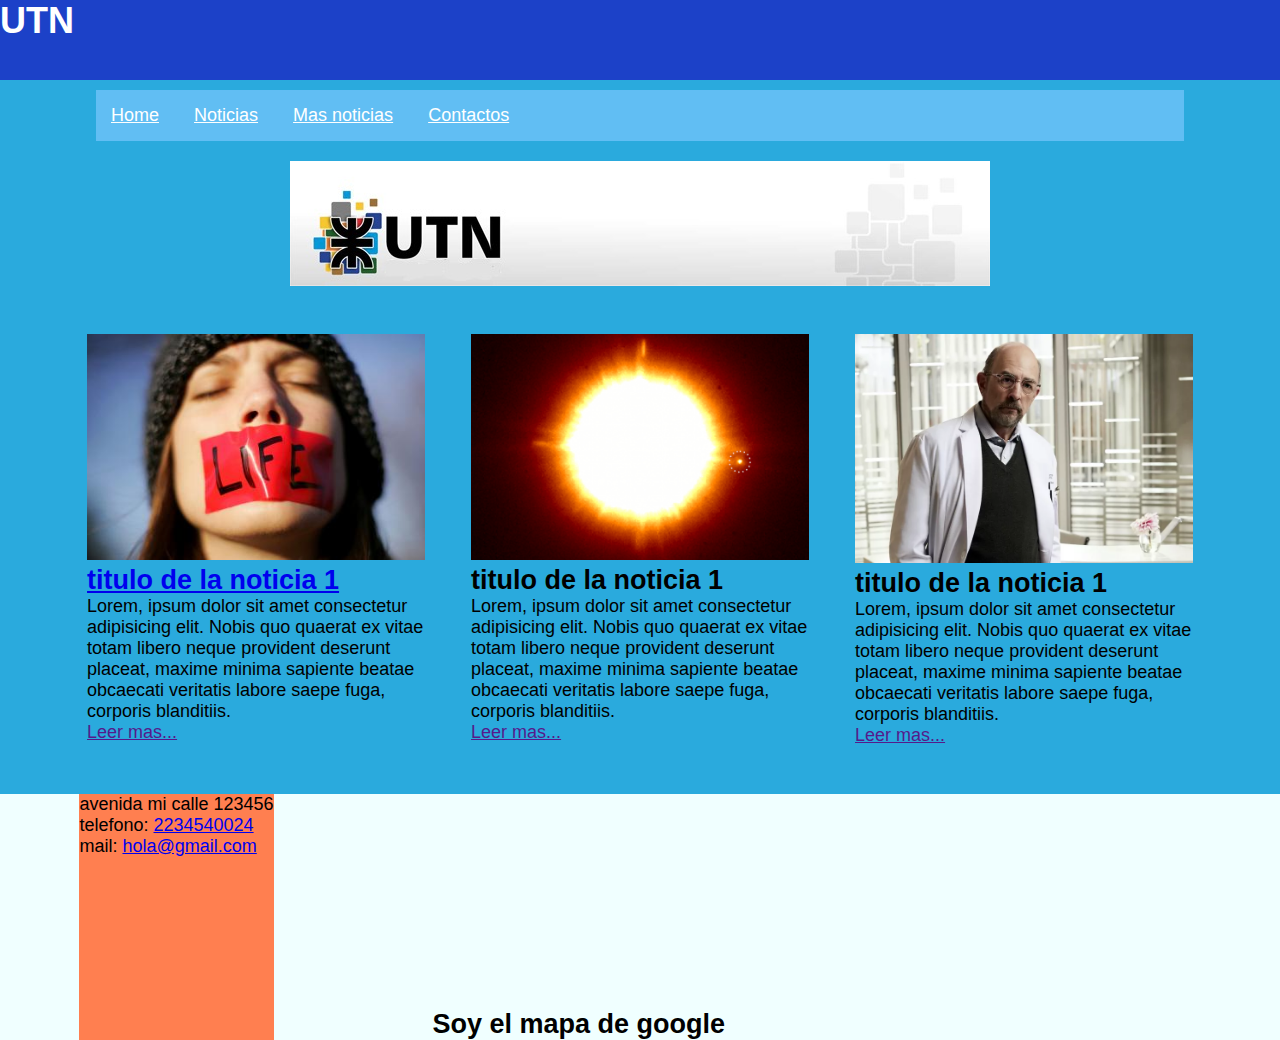
<file: index.html>
<!DOCTYPE html>
<html lang="en">
<head>
    <meta charset="UTF-8">
    <meta http-equiv="X-UA-Compatible" content="IE=edge">
    <meta name="viewport" content="width=device-width, initial-scale=1.0">
    <title> Class 6 :: GIT </title>
    <link rel="stylesheet" href="./css/index.css">
</head>
<body class="body">
    <!-- Pasos para hacer un commit:
    1- git init
    2- git add
    3- git status
    4- git commit -m "Agregar un comentario"-->

    <header class="header">
        <div class="logo">
            <a href="/" class="link-logo">
                <h1>
                    utn
                </h1>
            </a>
        </div>
    </header>

    <nav class="nav-bar">
        <ul class="menu-principal">
            <li><a href="./index.html">Home</a></li>
            <li><a href="./pages/noticias.html">Noticias</a></li>
            <li><a href="./pages/mas-noticias.html">Mas noticias</a></li>
            <li><a href="./pages/contactos.html">Contactos</a></li>

        </ul>

    </nav>

    <aside class="banner-top">
        <a href="https://sceu.frba.utn.edu.ar/" target="_blank">
            <img src="./imagenes/doc.jpg" alt="Logo utn">
        </a>
    </aside>


    <main>
        <section id="contenedor">
            <article class="primero">
                <a href="./pages/mas-noticias.html">
                <figure>
                    <img src="./imagenes/img1.jpg" alt="noti1">
                </a>
                </figure>

                <div class="textos">
                    <a href="./pages/mas-noticias.html">
                    <h2>titulo de la noticia 1</h2>
                </a>
                    <p>
                        Lorem, ipsum dolor sit amet consectetur adipisicing elit. Nobis quo quaerat ex vitae totam libero neque provident deserunt placeat, maxime minima sapiente beatae obcaecati veritatis labore saepe fuga, corporis blanditiis.
                    </p>
                    <a href="">
                        Leer mas...
                    </a>


                </div>

            </article>

            <article class="segundo">
                <figure>
                    <img src="./imagenes/img2.png" alt="noti2">
                </figure>

                <div class="textos">
                    <h2>titulo de la noticia 1</h2>
                    <p>
                        Lorem, ipsum dolor sit amet consectetur adipisicing elit. Nobis quo quaerat ex vitae totam libero neque provident deserunt placeat, maxime minima sapiente beatae obcaecati veritatis labore saepe fuga, corporis blanditiis.
                    </p>
                    <a href="">
                        Leer mas...
                    </a>


                </div>

            </article>

            <article class="tercero">
                <figure>
                    <img src="./imagenes/doc.webp" alt="noti3">
                </figure>

                <div class="textos">
                    <h2>titulo de la noticia 1</h2>
                    <p>
                        Lorem, ipsum dolor sit amet consectetur adipisicing elit. Nobis quo quaerat ex vitae totam libero neque provident deserunt placeat, maxime minima sapiente beatae obcaecati veritatis labore saepe fuga, corporis blanditiis.
                    </p>
                    <a href="">
                        Leer mas...
                    </a>


                </div>

            </article>

        </section>

    </main>

    <footer class="footer">
        <div class="data">
            <ul>
                <li>avenida mi calle 123456</li>
                <li>telefono: <a href="tel:2234540024">2234540024</a></li>
                <li>mail: <a href="mailto:hola@gmail.com">hola@gmail.com</a></li>
            </ul>

        </div>
        <div class="map">
            <iframe src="https://www.google.com/maps/embed?pb=!1m18!1m12!1m3!1d3144.460227091883!2d-57.55169448511417!3d-37.98972435190462!2m3!1f0!2f0!3f0!3m2!1i1024!2i768!4f13.1!3m3!1m2!1s0x9584dbff6dd019df%3A0x30d801ed5d34a971!2sMambru%20Pizzas%20Y%20Hamburguesas!5e0!3m2!1ses-419!2sar!4v1650585874352!5m2!1ses-419!2sar" width="800" height="200" style="border:0;" allowfullscreen="" loading="lazy" referrerpolicy="no-referrer-when-downgrade"></iframe>
            <h2>Soy el mapa de google</h2>
        </div>

    </footer>
    
</body>
</html>
</file>
<file: css/index.css>
/* *reseteo los estilos del navegador */

*{
    margin: 0;
    padding: 0;
}
html{
    font-family: Arial, Helvetica, sans-serif;
    font-size: 18px;
}
.header{
    background-color: rgb(28, 65, 200);
    color: rgb(61, 96, 177);
    height: 80px;
    margin-bottom: 10px;
    margin-left: auto;
    margin-right: auto;


}
.logo{
    text-transform: uppercase;
}
.logo a{
    color: white;
    text-decoration: none;
}
.nav-bar{
    background: rgb(97, 190, 243);
    color: rgb(228, 6, 6);
    width: 85vw; 
/* vh= view height vw= view width 85% del ancho o alto del dispositivo */
    margin-left: auto;
    margin-right: auto;
}
.nav-bar ul{
    list-style: none;
    text-align: left;
}
.nav-bar ul li{
    display: inline-block;
    }

.nav-bar ul li a{
    text text-decoration: none;
    display: block;
    padding: 15px;
    color: white;

    
}    

.nav-bar ul li a:hover{
    background: white;
    color: rgb(36, 36, 158);
}

.banner-top{
    padding: 20px;
    display: flex;
    justify-content: center;
}
#contenedor{

    width: 90%;
    margin: auto;
    display: flex;
    justify-content: space-around;
}
.body{
    background:rgb(225, 151, 55);
    
}

#contenedor img{
    width: 100%;
}

.primero{
    padding: 2%;
}

.segundo{
    padding: 2%;
}

.tercero{
    padding: 2%;
}

.footer{
    margin-top: 25px;
    background-color: azure;
    display: flex;
    justify-content: space-around;
}

.footer ul{
    list-style: none;


}
.data{
    background: coral;
    color: black;
   
}
.map{
    width: 60%;
    margin-top: 10px;

}



@media screen and (min-width: 660px) and (max-width: 989px){

    .body{
        background: yellow;
        }
    .logo{
            width: 100%;
            text-align: center;
        }
    .banner-top{
            display: none;
        }
    .primero{
        width: 100%;
    }

    .primero figure{
        height: 300px;
        overflow: hidden;

    }
    .segundo{
        width: 50%;
    }
    .tercero{
        width: 50%;
    }

    

}


@media screen and (min-width: 990px) and (max-width: 1900px){

    .body{
        background: rgb(42, 170, 221);
    }

}
</file>
